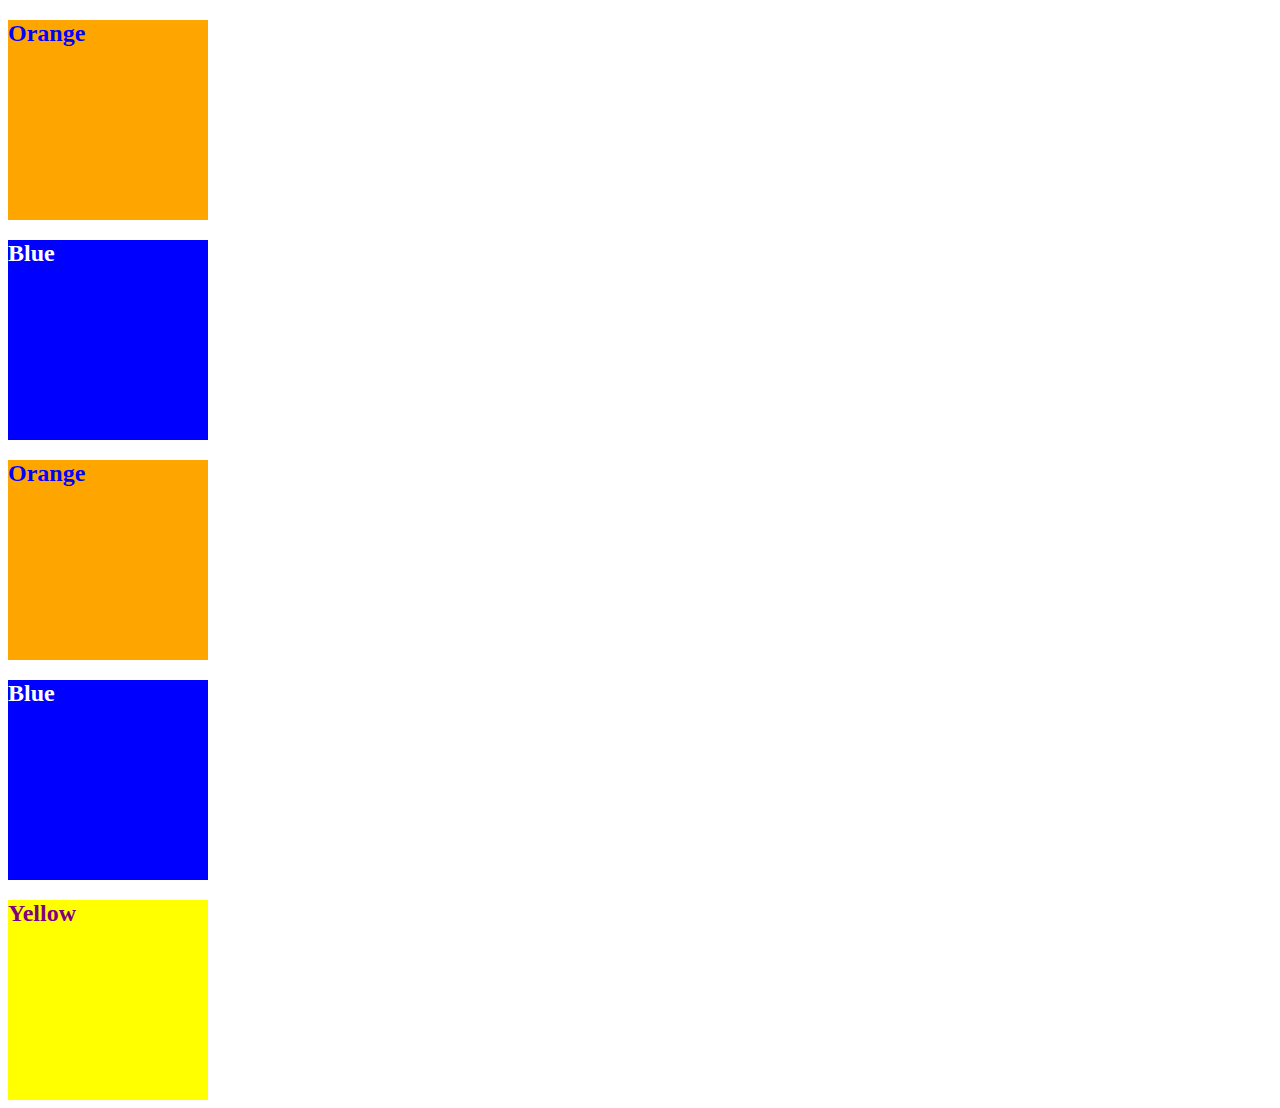
<file: 09-Ins_CSS-color/index.html>
<!DOCTYPE html>
<html lang="en-US">
  <head>
    <meta charset="UTF-8">
    <meta name="viewport" content="width=device-width, initial-scale=1.0">
    <!-- The href attribute points to the relative path of the stylesheet-->
    <link rel="stylesheet" href="./assets/css/style.css">
    <title>Color</title>
  </head>

  <body>
    <!--Class attributes added for styling -->
    <section class="section box-orange">
      <h2>Orange</h2>
    </section>

    <section class="section box-blue">
      <h2>Blue</h2>
    </section>

    <section class="section box-orange">
      <h2>Orange</h2>
    </section>
   
    <section class="section box-blue">
      <h2>Blue</h2>
    </section>

    <!--id attribute added for styling-->
    <section class="section" id="box-yellow">
      <h2>Yellow</h2>
    </section>
  </body>

</html>
</file>
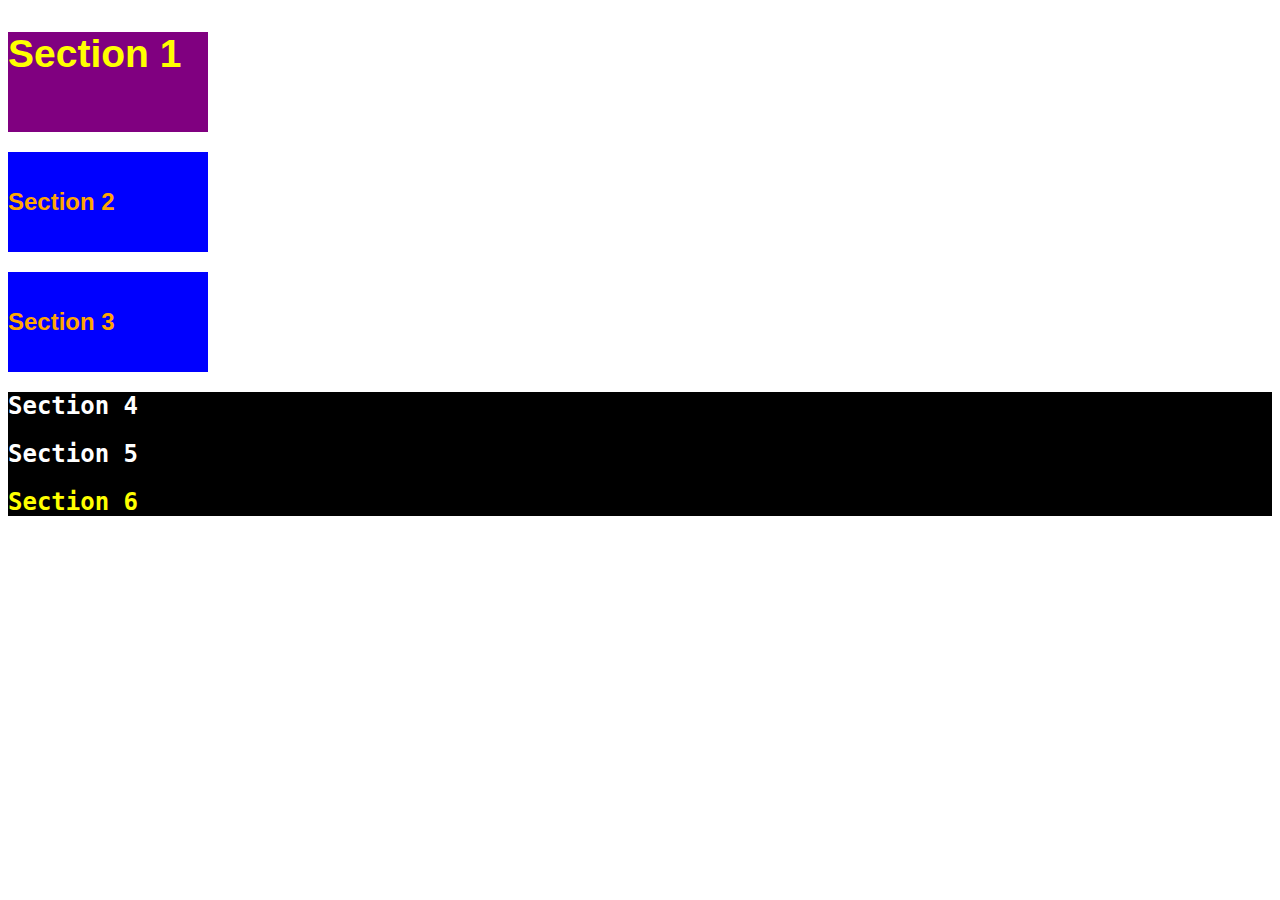
<file: 11-Ins_CSS-units-font/index.html>
<!DOCTYPE html>
<html lang="en-us">

  <head>
    <meta charset="UTF-8">
    <title>Student Bio</title>
    <link rel="stylesheet" type="text/css" href="./assets/css/style.css">
  </head>

  <body>
    <section class="section" id="section-1">
      <h2>Section 1</h2>
    </section>

    <section class="section section-blue">
      <h2>Section 2</h2>
    </section>

    <section class="section section-blue">
      <h2>Section 3</h2>
    </section>

    <div class="container">
      <section>
        <h2>Section 4</h2>
      </section>
  
      <section>
        <h2>Section 5</h2>
      </section>
  
      <section id="section-6">
        <h2>Section 6</h2>
      </section>
    </div>
  </body>

</html>
</file>
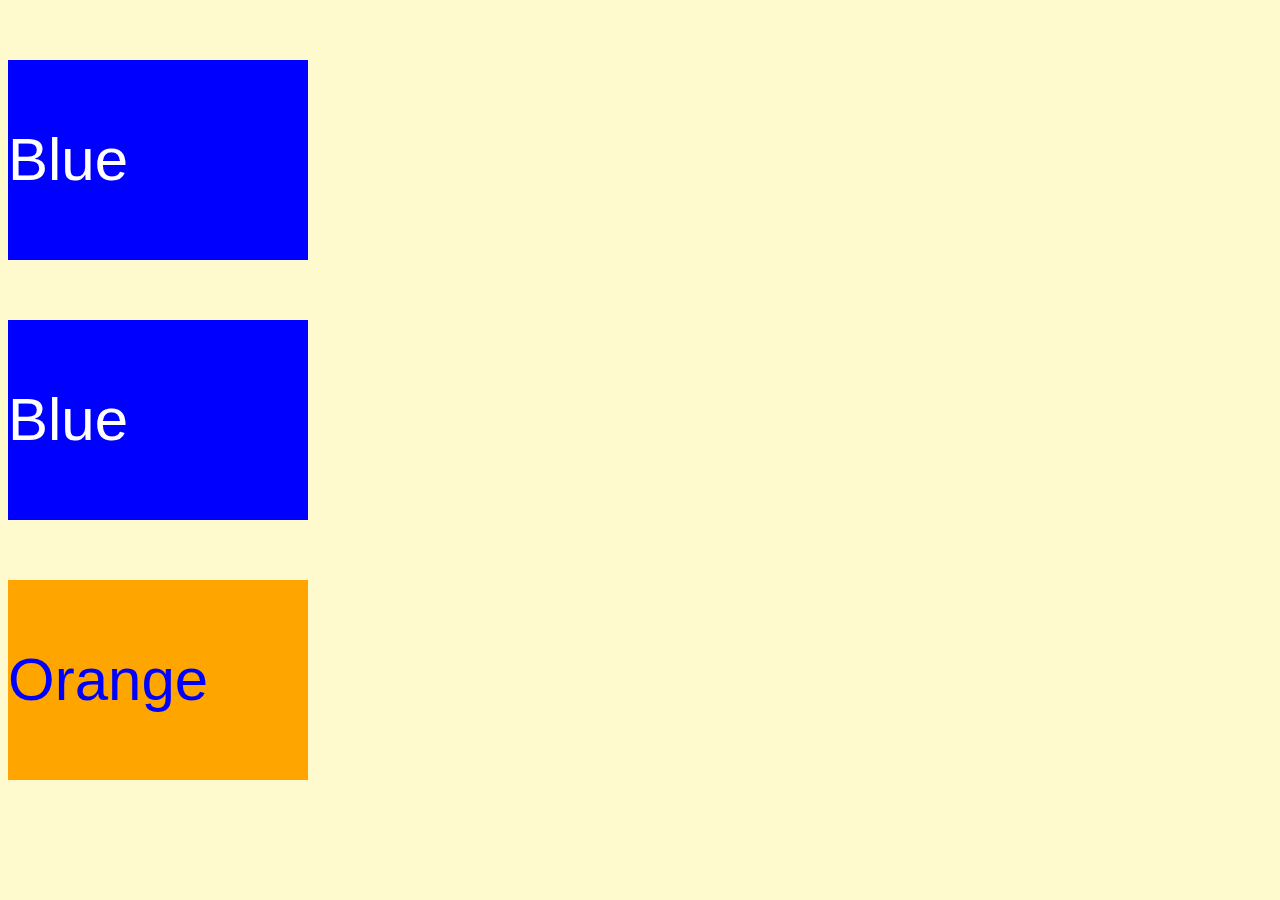
<file: 13-Ins_CSS-selectors/index.html>
<!DOCTYPE html>
<html lang="en">
  <head>
    <meta charset="UTF-8">
    <meta name="viewport" content="width=device-width, initial-scale=1.0">
    <link rel="stylesheet" type="text/css" href="./assets/css/style.css">
    <title>Selectors</title>
  </head>

  <body>
    <section class="box-blue">
      <p>Blue</p>
    </section>

    <section class="box-blue">
      <p>Blue</p>
    </section>

    <section id="box-orange">
      <p>Orange</p>
    </section>
  </body>

</html>
</file>
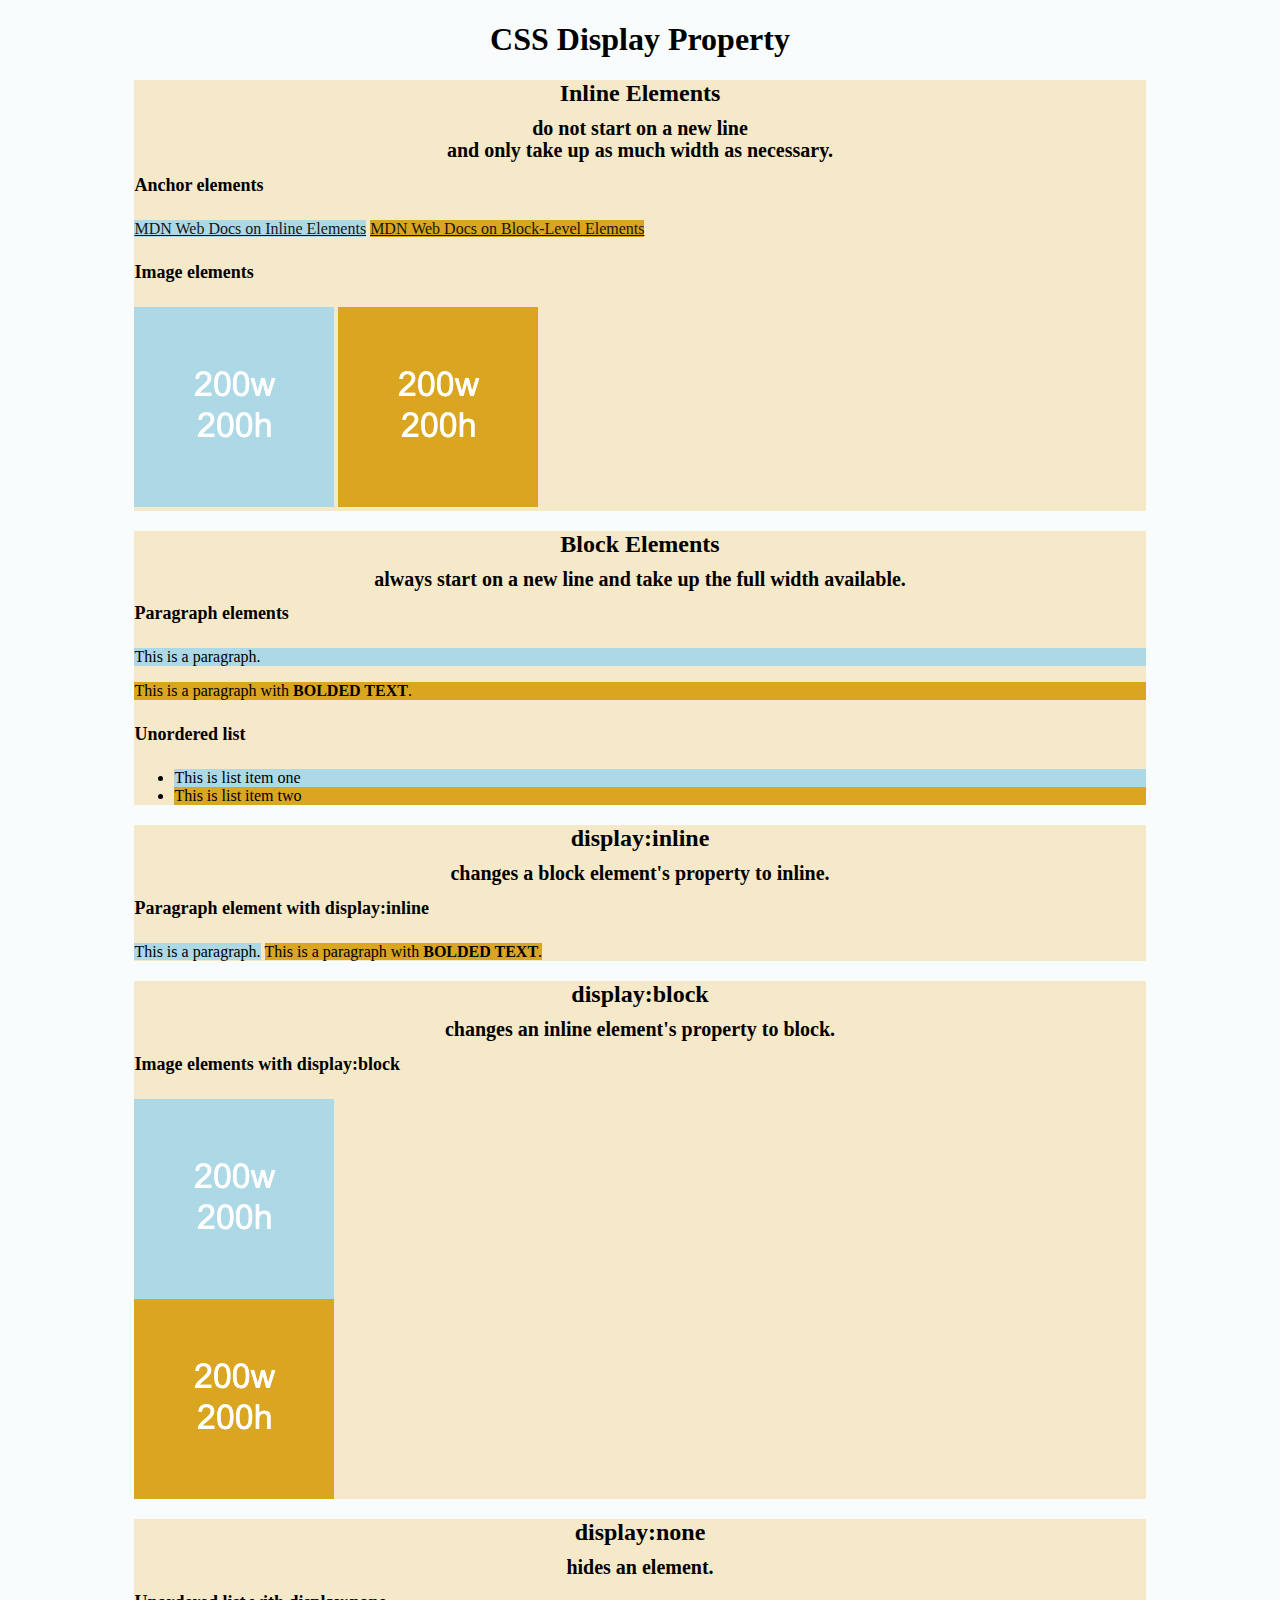
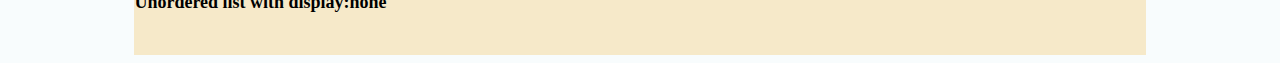
<file: 15-Ins_HTML-display/index.html>
<!DOCTYPE html>
<html lang="en-US">

  <head>
    <meta charset="UTF-8">
    <title>HTML Display</title>
    <link rel="stylesheet" href="./assets/css/style.css">
  </head>

  <body>
    <header>
      <!-- Headers -->
      <h1>CSS Display Property</h1>
    </header>

    <section>
      <h2>Inline Elements</h2>
      <h3>do not start on a new line</h3>
      <h3>and only take up as much width as necessary.</h3>
      <!--Anchor elements <a> are inline elements-->
      <h4>Anchor elements</h4>
      <a class="first-element" href="https://developer.mozilla.org/en-US/docs/Web/HTML/Inline_elements">MDN Web Docs on Inline Elements</a>
      <a class="second-element" href="https://developer.mozilla.org/en-US/docs/Web/HTML/Block-level_elements">MDN Web Docs on Block-Level Elements</a>
      <!--Images <img> are inline elements-->
      <h4>Image elements</h4>
      <img class="first-element" src="./assets/images/image-1.png" alt="box with text reading 200w 200h"/>
      <img class="second-element" src="./assets/images/image-2.png" alt="box with text reading 200w 200h"/>
    </section>

    <section>
      <h2>Block Elements</h2>
      <h3>always start on a new line and take up the full width available.</h3>
      <!--Paragraph <p> elements are block elements-->
      <h4>Paragraph elements</h4>
      <p class="first-element">This is a paragraph.</p>
      <p class="second-element">This is a paragraph with <strong>BOLDED TEXT</strong>.</p>
       <!--Unordered lists are block elements-->
      <h4>Unordered list</h4>
      <ul>
        <li class="first-element" >This is list item one</li>
        <li class="second-element" >This is list item two</li>
      </ul>
    </section>

    <section>
      <h2>display:inline</h2>
      <h3>changes a block element's property to inline.</h3>
      <h4>Paragraph element with display:inline</h4>
      <p class="first-element display-inline">This is a paragraph.</p>
      <p class="second-element display-inline">This is a paragraph with <strong>BOLDED TEXT</strong>.</p>
    </section>

    <section>
      <h2>display:block</h2>
      <h3>changes an inline element's property to block.</h3>
      <h4>Image elements with display:block</h4>
      <img class="first-element display-block" src="./assets/images/image-1.png" alt="box with height and width text"/>
      <img class="second-element display-block" src="./assets/images/image-2.png" alt="box with height and width text"/>  
    </section>

    <section>
      <h2>display:none</h2>
      <h3>hides an element.</h3>
      <h4>Unordered list with display:none</h4>
      <ul class="display-none">
        <li>This is list item one</li>
        <li>This is list item two</li>
      </ul>
      <br>
    </section>

  </body>

</html>
</file>
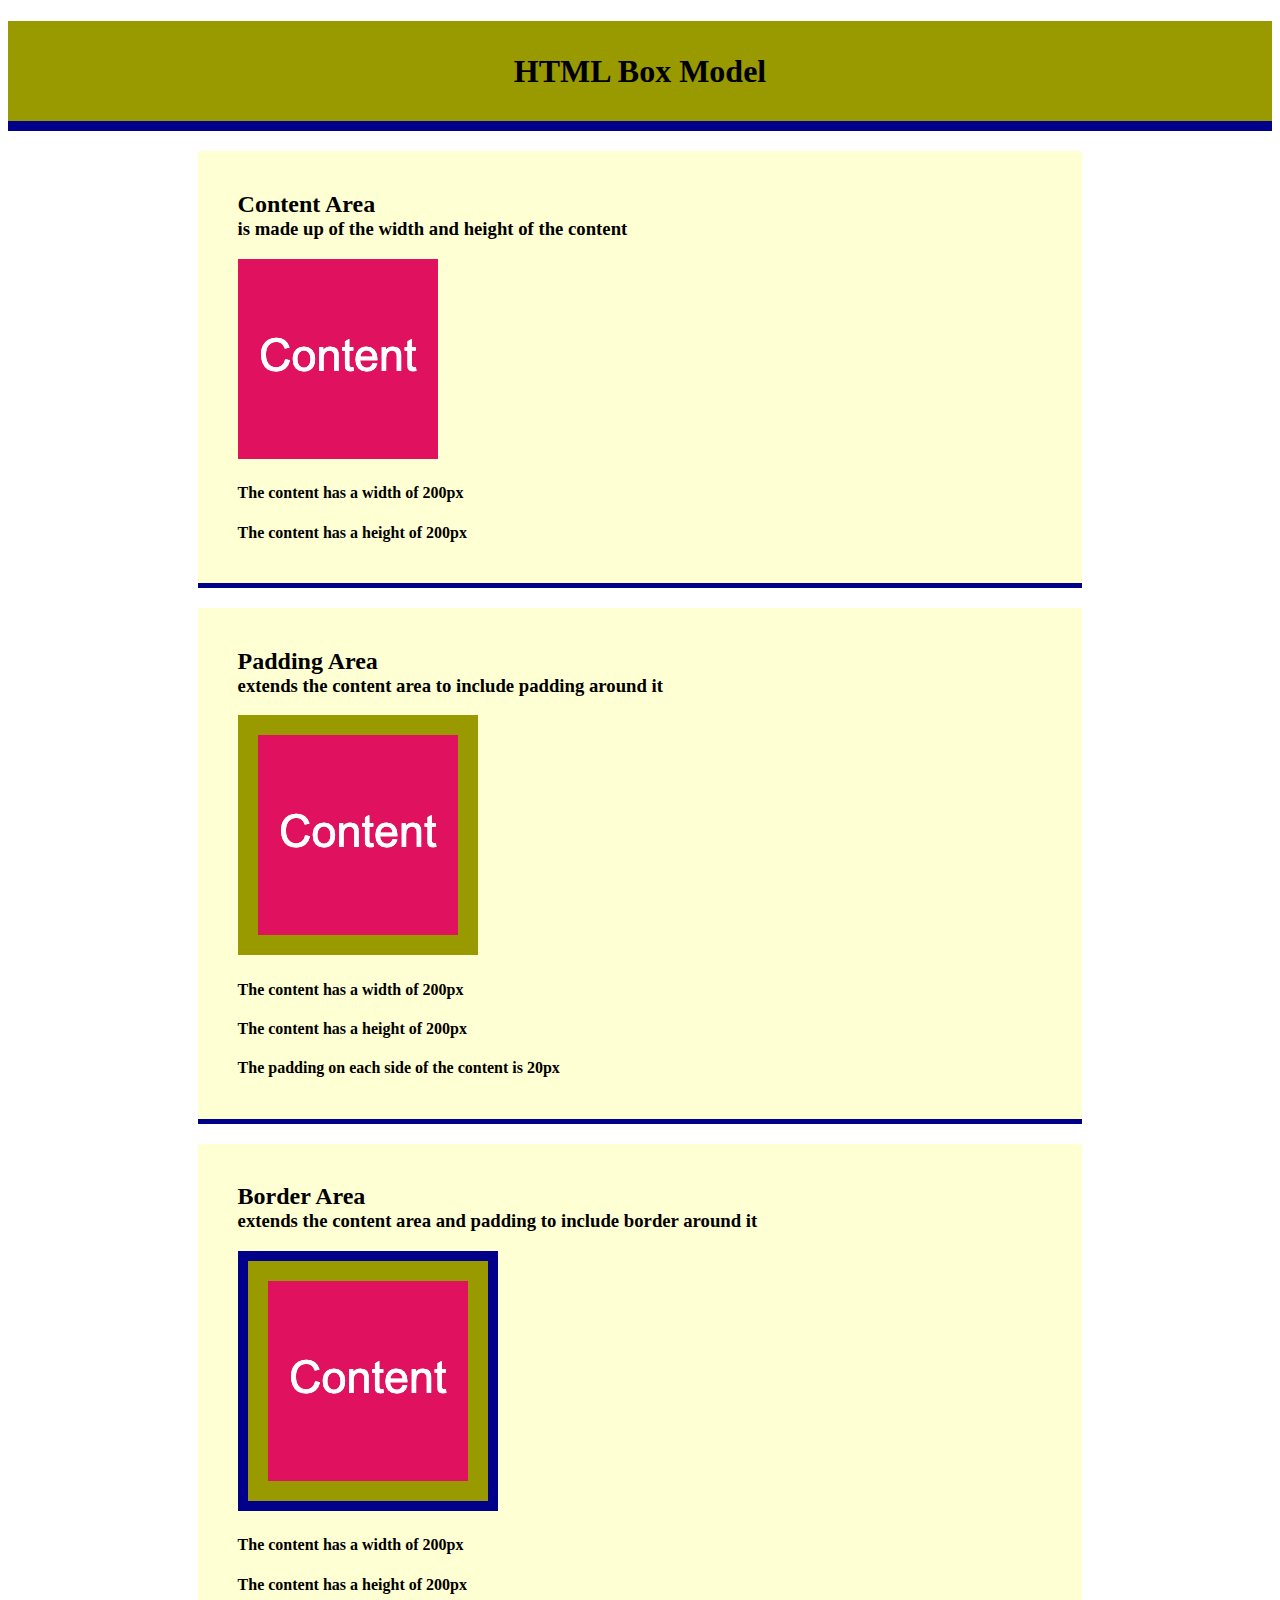
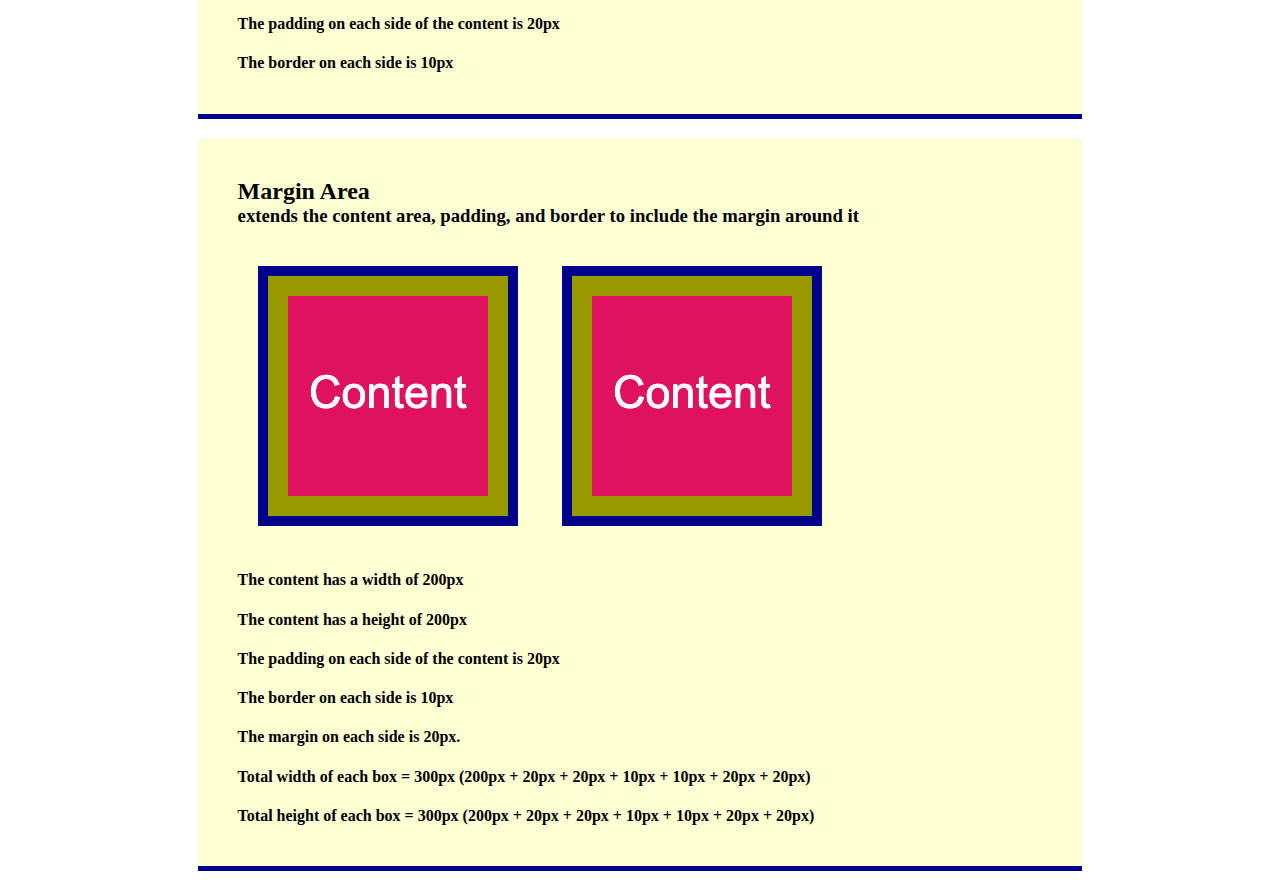
<file: 17-Ins_CSS-box-model/index.html>
<!DOCTYPE html>
<html lang="en-US">

  <head>
    <meta charset="UTF-8">
    <title>CSS Box Model</title>
    <link rel="stylesheet" href="./assets/css/style.css">
  </head>

  <body>
    <header>
      <h1>HTML Box Model</h1>
    </header>
    
    <section>
      <div class="example-box">
        <h2>Content Area</h2>
        <h3>is made up of the width and height of the content</h3>
        <img src="./assets/images/image-1.png" alt="box with number 1"/>
        <h4>The content has a width of 200px</h4>
        <h4>The content has a height of 200px</h4>
      </div>
    </section>

    <section>
      <div class="example-box">
        <h2>Padding Area</h2>
        <h3>extends the content area to include padding around it</h3>
        <img class="image-padding" src="./assets/images/image-1.png" alt="box with number 1"/>
        <h4>The content has a width of 200px</h4>
        <h4>The content has a height of 200px</h4>
        <h4>The padding on each side of the content is 20px</h4>
      </div>
    </section>

    <section>
      <div class="example-box">
        <h2>Border Area</h2>
        <h3>extends the content area and padding to include border around it</h3>
        <img class="image-padding image-border" src="./assets/images/image-1.png" alt="box with number 1"/>
        <h4>The content has a width of 200px</h4>
        <h4>The content has a height of 200px</h4>
        <h4>The padding on each side of the content is 20px</h4>
        <h4>The border on each side is 10px</h4>
      </div>
    </section>

    <section>
      <div class="example-box">
        <h2>Margin Area</h2>
        <h3>extends the content area, padding, and border to include the margin around it</h3>
        <img class="image-padding image-border image-margin" src="./assets/images/image-1.png" alt="box with number 1"/>
        <img class="image-padding image-border image-margin" src="./assets/images/image-1.png" alt="box with number 1"/>
        <h4>The content has a width of 200px</h4>
        <h4>The content has a height of 200px</h4>
        <h4>The padding on each side of the content is 20px</h4>
        <h4>The border on each side is 10px</h4>
        <h4>The margin on each side is 20px.</h4>
        <h4>Total width of each box = 300px (200px + 20px + 20px + 10px + 10px + 20px + 20px)</h4>
        <h4>Total height of each box = 300px (200px + 20px + 20px + 10px + 10px + 20px + 20px)</h4>
      </div>
    </section>
      
  </body>

</html>
</file>
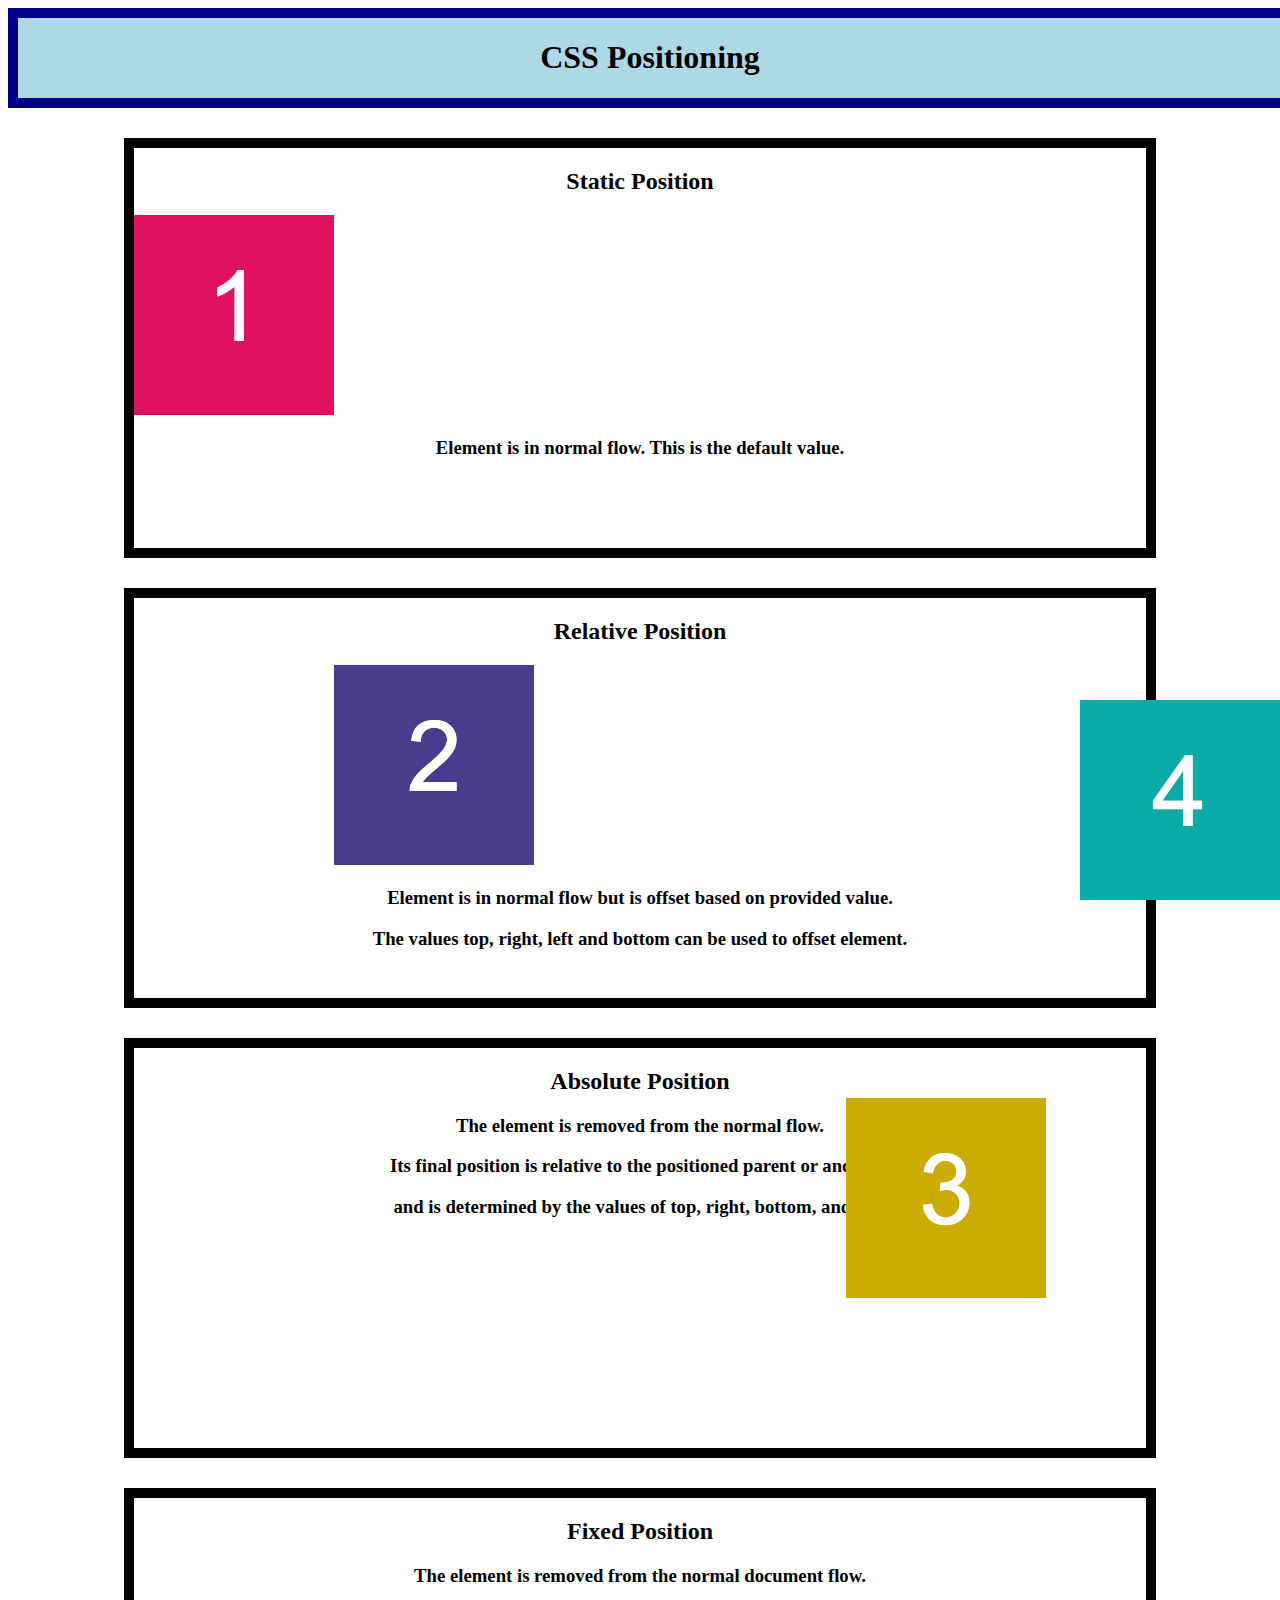
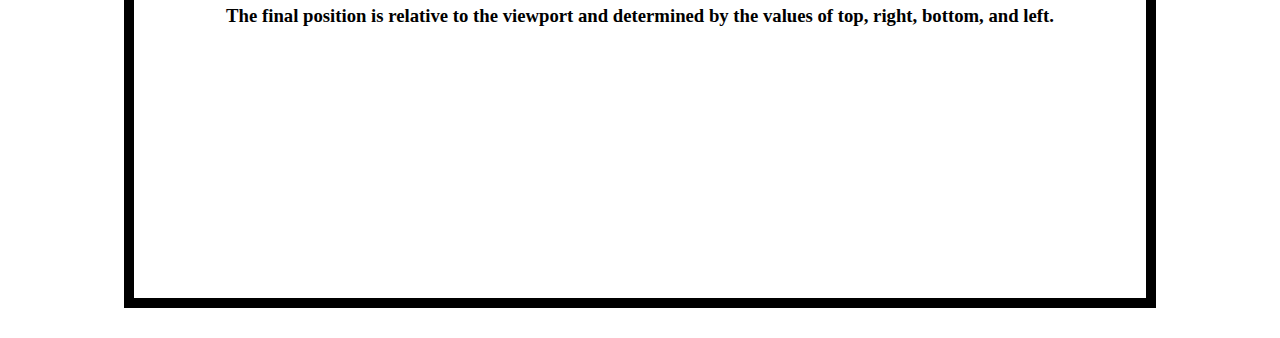
<file: 19-Ins_CSS-positioning/index.html>
<!DOCTYPE html>
<html lang="en-US">
  <head>
    <meta charset="UTF-8">
    <meta name="viewport" content="width=device-width, initial-scale=1.0">
    <link rel="stylesheet" href="./assets/css/style.css">
    <title>CSS Positioning</title>
  </head>

  <body>
    <header>
      <h1>CSS Positioning</h1>
    </header>

    <section>
      <h2>Static Position</h2>
      <img src="./assets/images/image-1.png" alt="box with number 1"/>
      <h3>Element is in normal flow. This is the default value.</h3>
    </section>

    <section>
      <h2>Relative Position</h2>
      <img id="relative-box" src="./assets/images/image-2.png" alt="box with number 2"/>
      <h3>Element is in normal flow but is offset based on provided value.</h3>
      <h3>The values top, right, left and bottom can be used to offset element.</h3>
    </section>

    <section id="absolute-section">
      <h2>Absolute Position</h2>
      <img id="absolute-box" src="./assets/images/image-3.png" alt="box with number 3"/>
      <h3>The element is removed from the normal flow.</h3>
      <h3>Its final position is relative to the positioned parent or ancestor</h3>
      <h3>and is determined by the values of top, right, bottom, and left.</h3>
    </section>

    <section>
      <h2>Fixed Position</h2>
      <img id="fixed-box" src="./assets/images/image-4.png" alt="box with number 4">
      <h3>The element is removed from the normal document flow.</h3>
      <h3>The final position is relative to the viewport and determined by the values of top, right, bottom, and left. </h3>
    </section>
  </body>

</html>
</file>
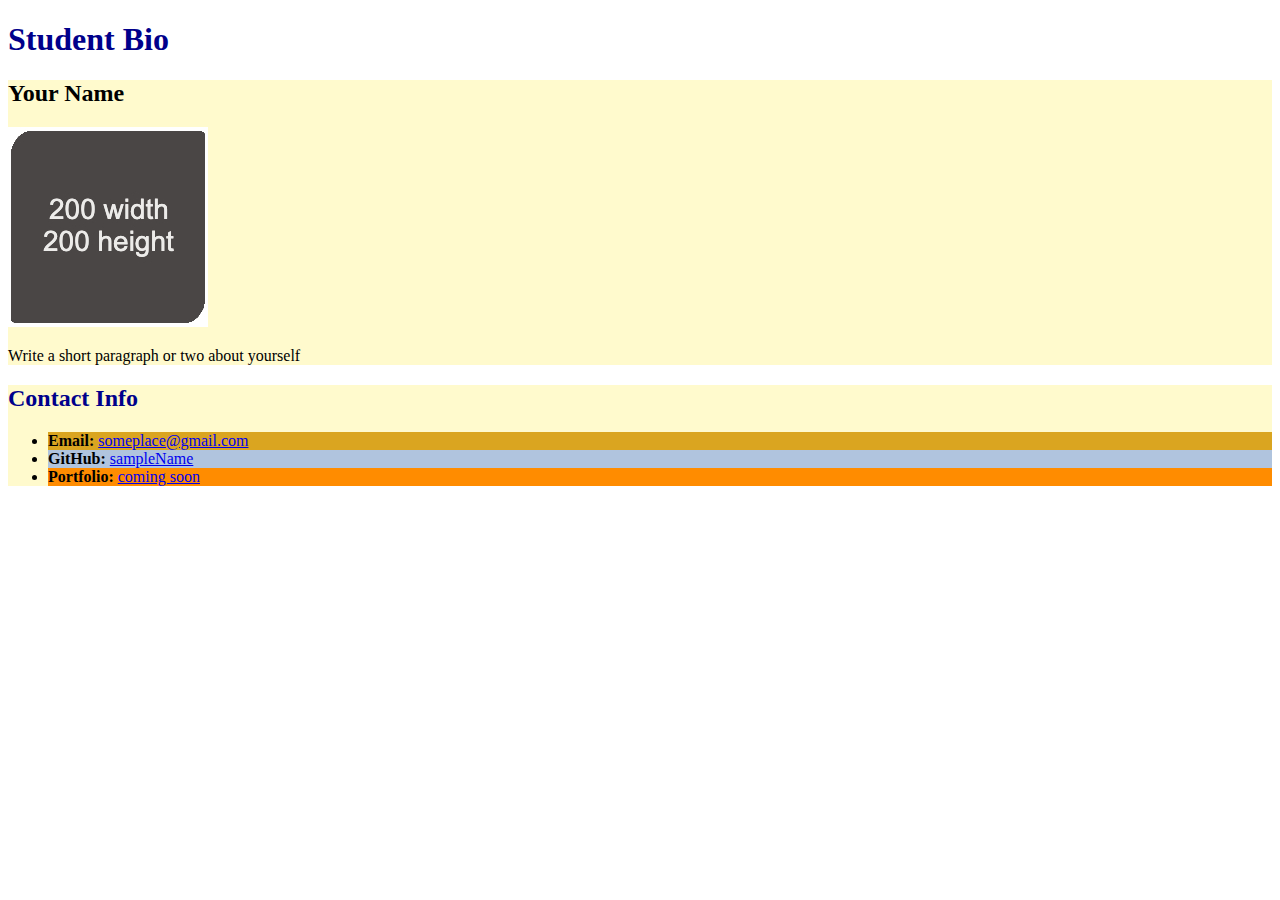
<file: 08-Stu_Attributes/Solved/index.html>
<!DOCTYPE html>
<html lang="en-US">

  <head>
    <meta charset="UTF-8">
    <title>Student Bio With Attributes</title>
    <!-- Link to stylesheet using rel and href attributes -->
    <link rel="stylesheet" href="./assets/css/style.css">
  </head>

  <body>
    <header>
      <h1 class="headers">Student Bio</h1>
    </header>

    <!-- Class attribute with name "section" -->
    <section class="section">
      <h2>Your Name</h2>
      <!--Image using src to point to relative path and descriptive alt attributes-->
      <img src="./assets/images/image-1.jpg" alt="Placeholder image with text 200 width and 200 height ">
      <p>Write a short paragraph or two about yourself</p>
    </section>
    
    <!--Class attribute with name "section"-->
    <section class="section">
      <h2 class="headers">Contact Info</h2>
      <ul>
        <!--Anchor tags using href to link to external website-->
        <!--id attributes to provide unique identifier for element-->
        <li id="email"><strong>Email:</strong> <a href="#">someplace@gmail.com</a></li>
        <li id="github"><strong>GitHub:</strong> <a href="#">sampleName</a></li>
        <li id="portfolio"><strong>Portfolio:</strong> <a href="#">coming soon</a></li>
      </ul>
    </section>
  </body>

</html>
</file>
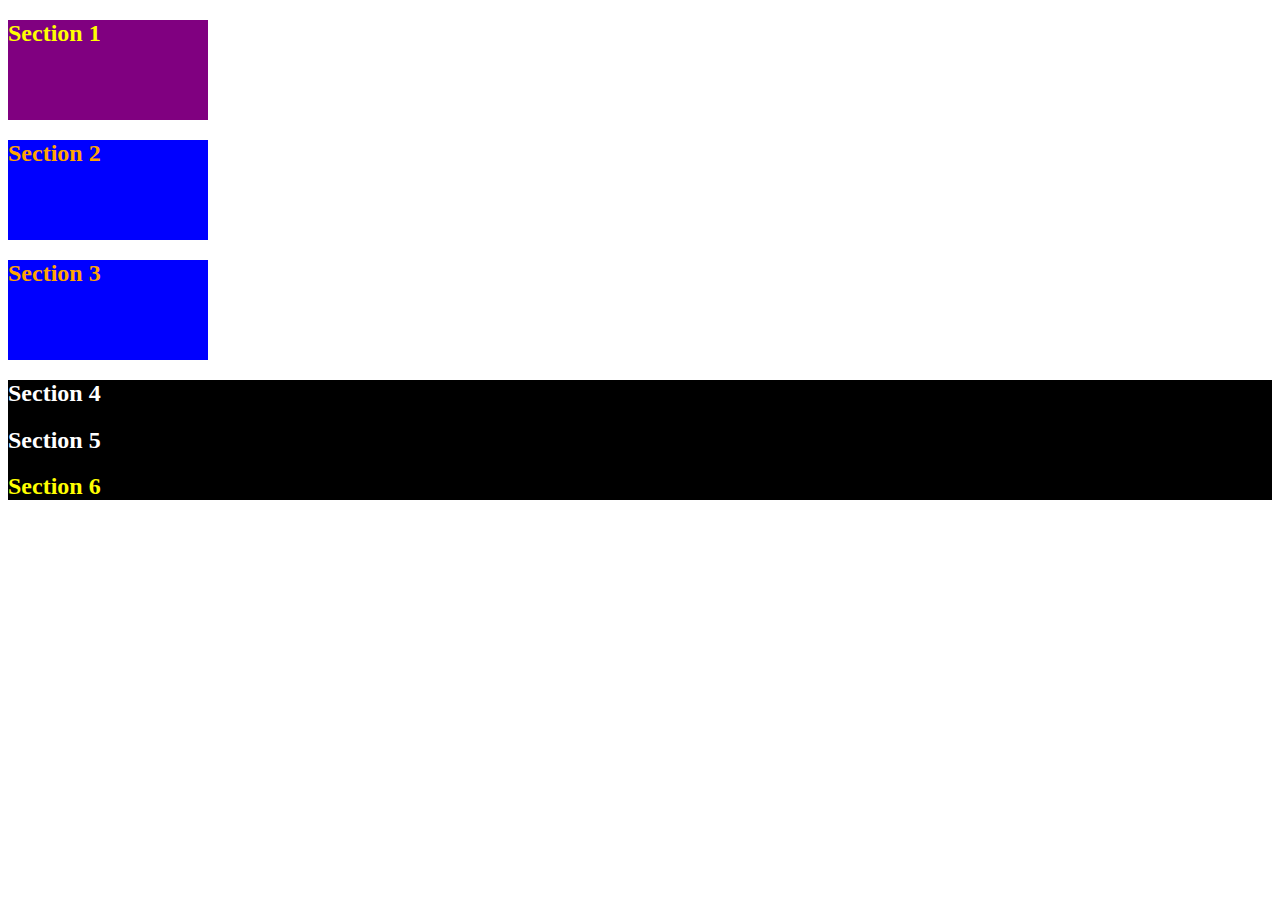
<file: 10-Stu_CSS-color/Solved/index.html>
<!DOCTYPE html>
<html lang="en-US">

  <head>
    <meta charset="UTF-8">
    <title>Colors</title>
    <link rel="stylesheet" type="text/css" href="./assets/css/style.css">
  </head>

  <body>
    <section class="section" id="section-1">
      <h2>Section 1</h2>
    </section>

    <section class="section section-blue">
      <h2>Section 2</h2>
    </section>

    <section class="section section-blue">
      <h2>Section 3</h2>
    </section>

    <div class="container">
      <section>
        <h2>Section 4</h2>
      </section>
  
      <section>
        <h2>Section 5</h2>
      </section>
  
      <section id="section-6">
        <h2>Section 6</h2>
      </section>
    </div>
  </body>

</html>
</file>
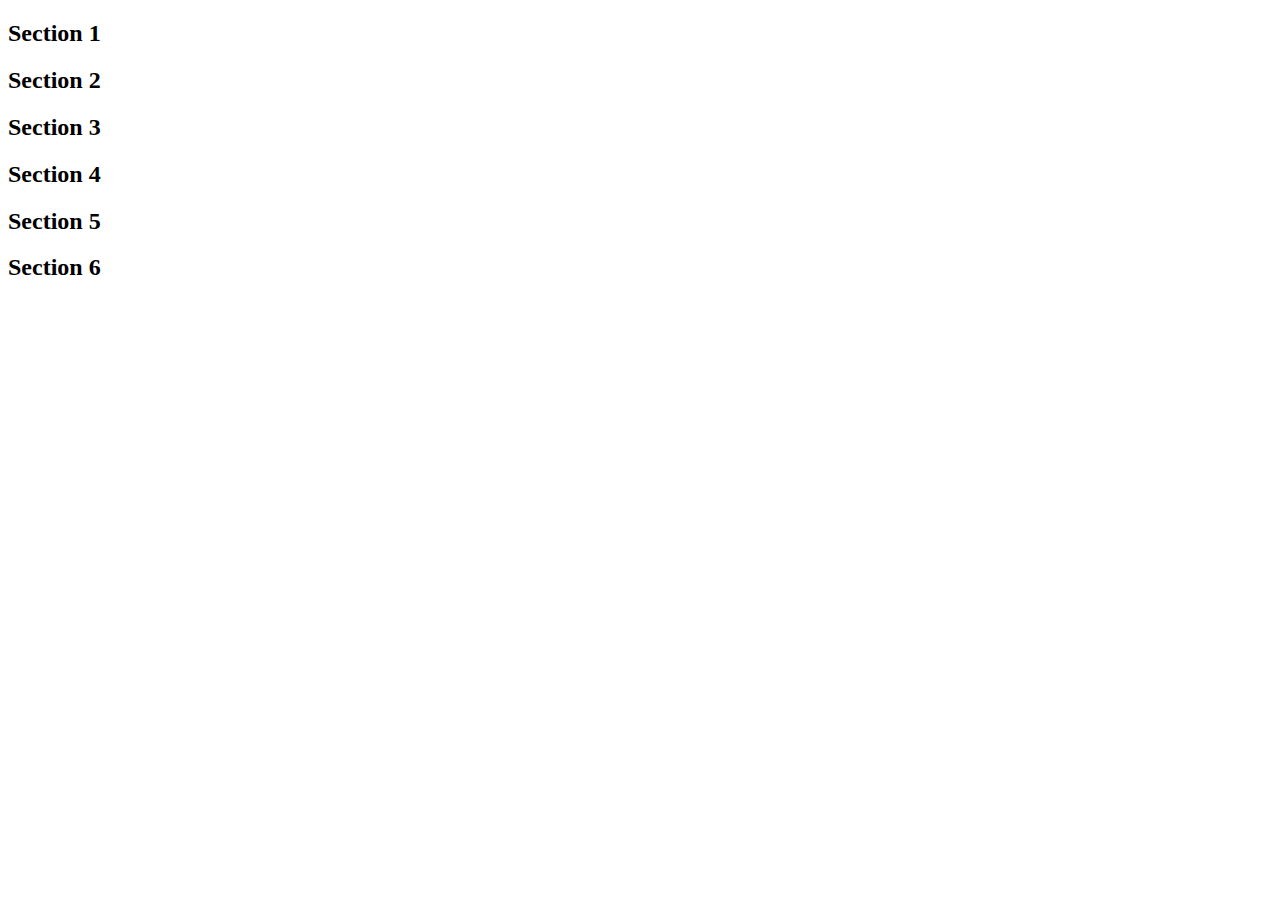
<file: 10-Stu_CSS-color/Unsolved/index.html>
<!DOCTYPE html>
<html lang="en-US">

  <head>
    <meta charset="UTF-8">
    <title>Colors</title>
<!-- TODO: Add CSS style sheet link here -->
  </head>

  <body>
    <section class="section" id="section-1">
      <h2>Section 1</h2>
    </section>

    <section class="section section-blue">
      <h2>Section 2</h2>
    </section>

    <section class="section section-blue">
      <h2>Section 3</h2>
    </section>

    <div class="container">
      <section>
        <h2>Section 4</h2>
      </section>
  
      <section>
        <h2>Section 5</h2>
      </section>
  
      <section id="section-6">
        <h2>Section 6</h2>
      </section>
    </div>
  </body>

</html>
</file>
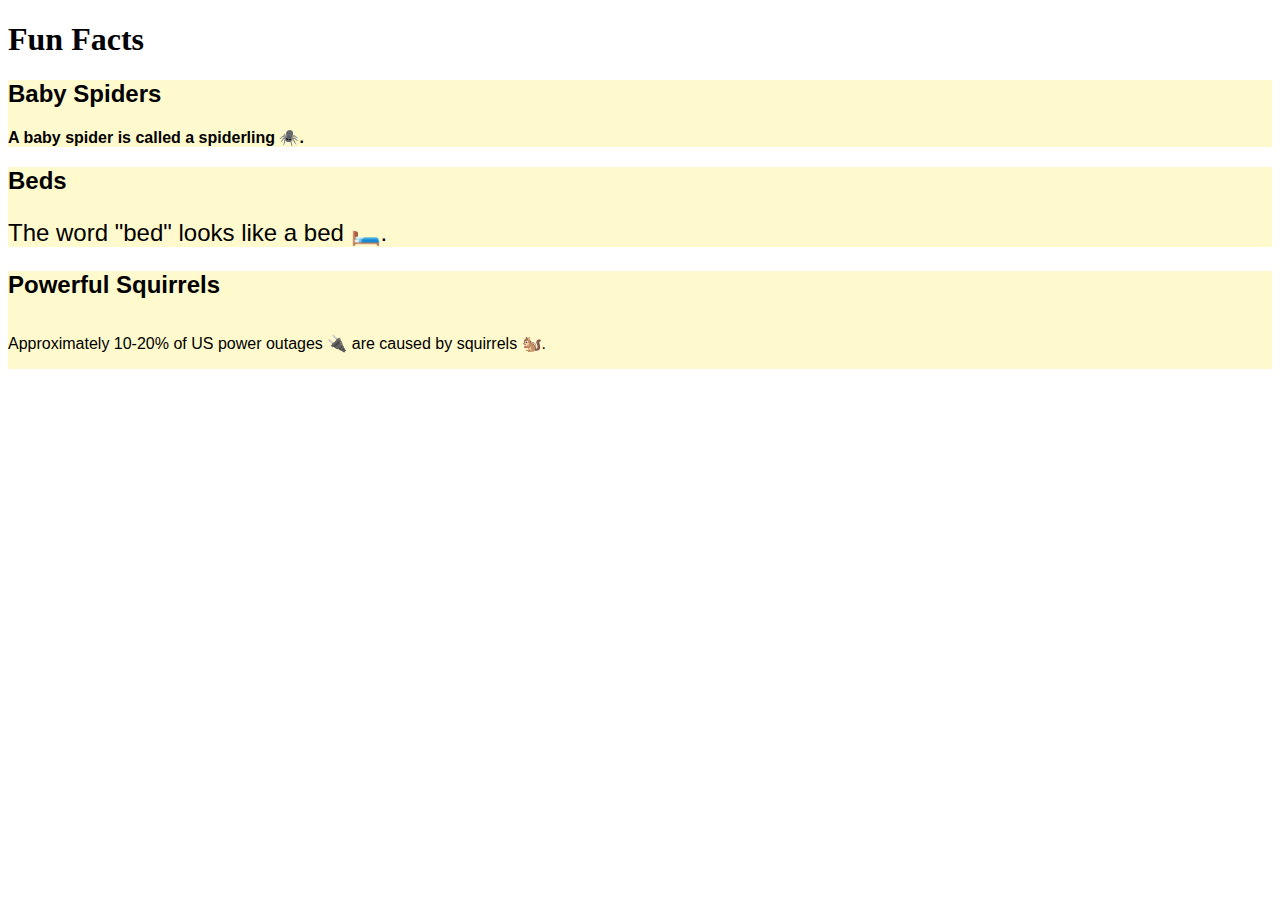
<file: 12-Stu_CSS-units-font/Solved/index.html>
<!DOCTYPE html>
<html lang="en-us">

  <head>
    <meta charset="UTF-8">
    <title>Units and Fonts</title>
    <!-- CSS Reference -->
    <link rel="stylesheet" href="./assets/css/style.css">
  </head>

  <body>
    <header>
      <h1>Fun Facts</h1>
    </header>

    <section class="section">
      <h2>Baby Spiders</h2>
      <!-- Text bolded -->
      <p id="fact-1">A baby spider is called a spiderling 🕷️.</p>
    </section>

    <section class="section">
      <h2>Beds</h2>
      <!-- Fontsize now 24px -->
      <p id="fact-2">The word "bed" looks like a bed 🛏️.</p>
    </section>

    <section class="section">
      <h2>Powerful Squirrels</h2>
      <!-- Line height increased to 50px -->
      <p id="fact-3">Approximately 10-20% of US power outages 🔌 are caused by squirrels 🐿️.</p>
    </section>
  </body>

</html>
</file>
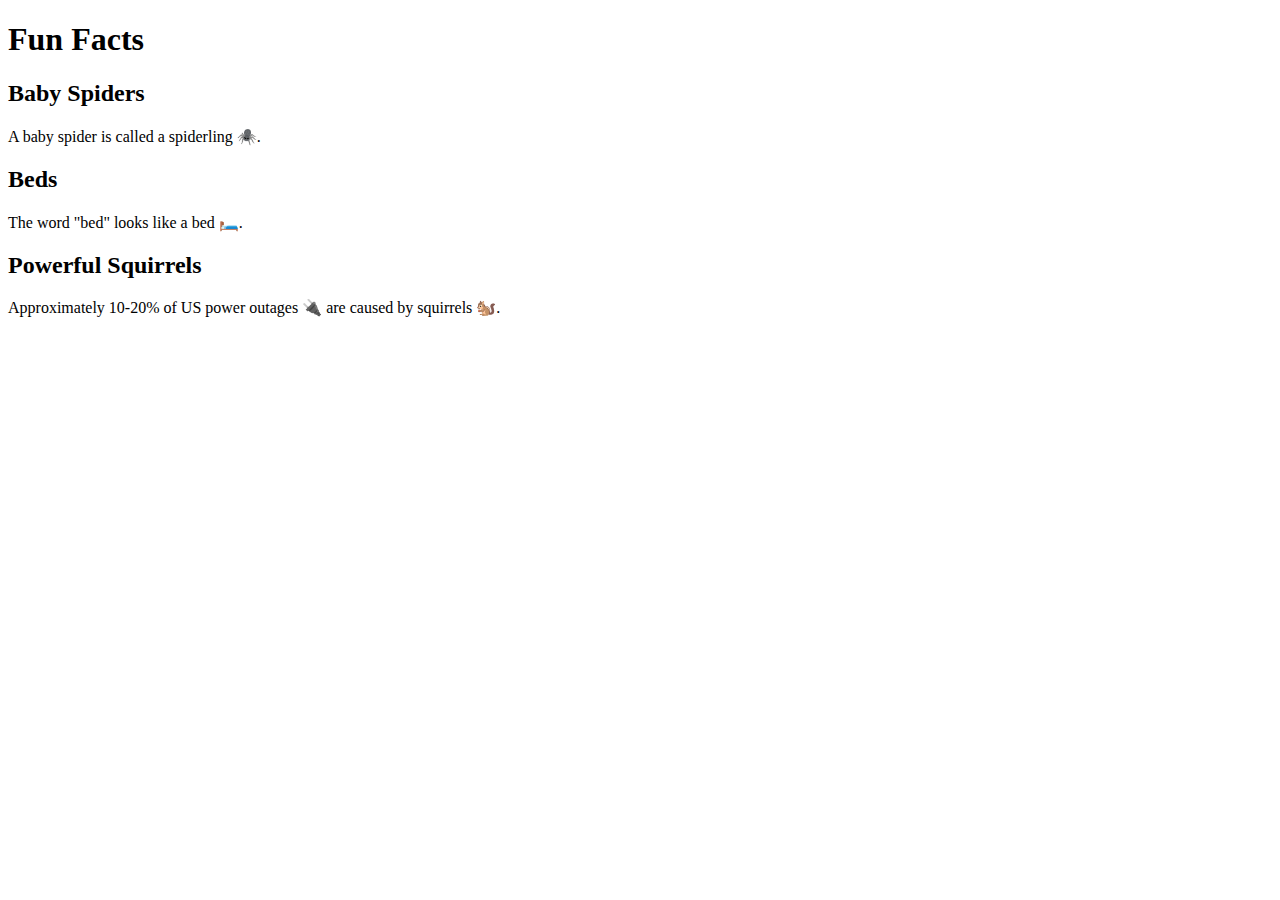
<file: 12-Stu_CSS-units-font/Unsolved/index.html>
<!DOCTYPE html>
<html lang="en-us">

  <head>
    <meta charset="UTF-8">
    <title>Units and Fonts</title>
  </head>

  <body>
    <header>
      <h1>Fun Facts</h1>
    </header>

    <section class="section">
      <h2>Baby Spiders</h2>
      <p>A baby spider is called a spiderling 🕷️. </p>
    </section>

    <section class="section">
      <h2>Beds</h2>
      <p id="fact-2">The word "bed" looks like a bed 🛏️.</p>
    </section>

    <section class="section">
      <h2>Powerful Squirrels</h2>
      <p id="fact-3">Approximately 10-20% of US power outages 🔌 are caused by squirrels 🐿️.</p>
    </section>
  </body>

</html>
</file>
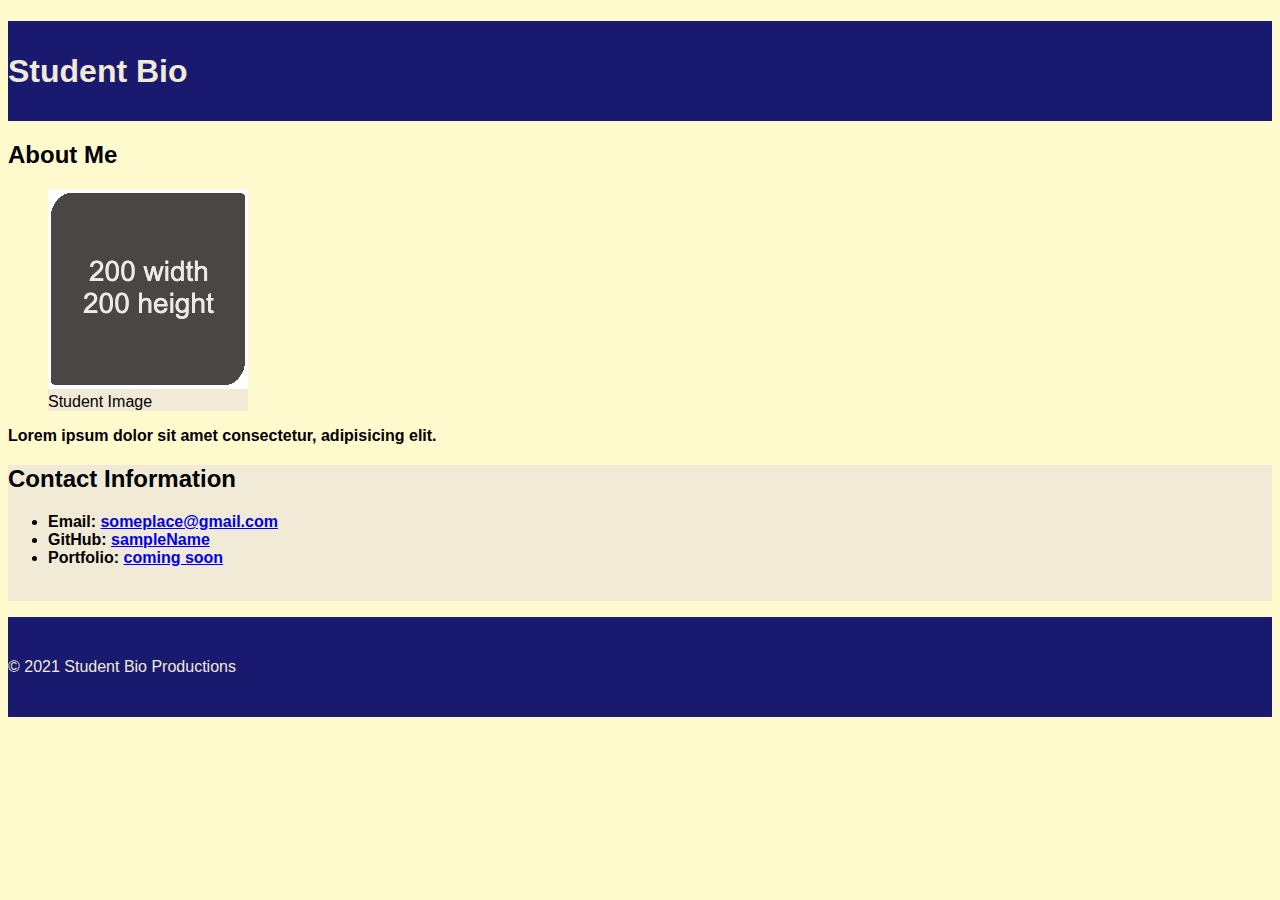
<file: 14-Stu_CSS-selectors/Solved/index.html>
<!DOCTYPE html>
<html lang="en">
  <head>
    <meta charset="UTF-8">
    <meta name="viewport" content="width=device-width, initial-scale=1.0">
    <link rel="stylesheet" type="text/css" href="./assets/css/style.css">
    <title>Document</title>
  </head>

  <body>
    <header>
      <h1>Student Bio</h1>
    </header>

    <main>
      <section>
        <h2>About Me</h2>
        <figure>
          <img src="./assets/images/image-1.jpg" alt="placeholder image with text reading 200 width 200 height"/>
          <figcaption>Student Image</figcaption>
        </figure>
        <p class="highlighted-text">Lorem ipsum dolor sit amet consectetur, adipisicing elit.</p>
      </section>

      <section id="contact-section">
        <h2>Contact Information</h2>
        <ul class="highlighted-text">
          <li>Email: <a href="#">someplace@gmail.com</a></li>
          <li>GitHub: <a href="#">sampleName</a></li>
          <li>Portfolio: <a href="#">coming soon</a></li>
        </ul>
        <br>
      </section>
    </main>

    <footer>
      <p>© 2021 Student Bio Productions</p>
    </footer>
  </body>

</html>
</file>
<file: 09-Ins_CSS-color/assets/css/style.css>
.section {
  /*Sets the height and width of the section */
  width: 200px;
  height: 200px
}

.box-blue {
  /* Sets font color */
  color: white;
  /* Sets background color */
  background-color: #0000ff;
}

.box-orange {
  /* Uses hex codes to define color */
  color: #0000ff;
  background-color: #ffa500;
}

#box-yellow {
  /* Uses predefined colors to define color */
  color: purple;
  background-color: yellow;
};
</file>
<file: 11-Ins_CSS-units-font/assets/css/style.css>
.section {
  width: 200px;
  height: 100px;
  /* Font-family property specifies a list of fonts to be used in order of priority */
  font-family: "Comic Sans MS", cursive, sans-serif;
}

.section-blue {
  /* Line-height property sets the distance between lines of text */
  line-height: 100px;
  color: #ffa500;
  background-color: #0000FF;
}
  
.container {
  font-family: "Lucida Console", Monaco, monospace;
  color: white;
  background-color: black;
}

#section-1 {
  /* Font-size property sets the size of a font */
  font-size: 26px;
  color: #ffff00;
  background-color: #800080;
}

#section-6 {
  color: #ffff00;
}
</file>
<file: 13-Ins_CSS-selectors/assets/css/style.css>
/* Universal Selector */
* {
  font-family: "Lucida Sans Unicode", "Lucida Grande", sans-serif;
}

/* Element Selectors select all of that element type */
body {
  background-color: lemonchiffon;
}

section {
  height: 200px;
  width: 300px;
}

p {
  font-size: 60px;
  line-height: 200px;
}

/* Class Selectors select all elements with that class */
.box-blue {
  color: white;
  background-color: blue;
}

/* Id Selectors are unique a unique id to identify an element */
#box-orange {
  color: blue;
  background-color: orange;
}
</file>
<file: 15-Ins_HTML-display/assets/css/style.css>
body {
  background-color: #f8fcfd;
}

h1,
h2,
h3 {
  text-align: center;
}

h3 {
  font-size: 20px;
  line-height: 2px;
}

h4 {
  font-size: 18px;
}

a {
  font-size: 16px;
  color: #181510;
}

section {
  margin: 0 auto;
  width: 80%;
  background-color: #f6e9c9;
}

.first-element {
  background-color: lightblue;
}

.second-element {
  background-color: goldenrod;
}

/* Sets display of all elements with class selector to block */
.display-block {
  display: block;
}

/* Sets display of all elements with class selector to inline */
.display-inline {
  display: inline;
}

/* Sets display of all elements with class selector to inline */
.display-none {
  display: none;
}
</file>
<file: 17-Ins_CSS-box-model/assets/css/style.css>
header {
  height: 100px;
  width: 100%;
  /* Sets border to bottom only */
  border-bottom: 10px solid darkblue;
  background-color: #999900;
}

section {
  width: 70%;
  /* Sets top and bottom margin to 20px. Auto will center element */
  margin: 20px auto;
  border-bottom: 5px solid darkblue;
  background-color: #ffffd4;
}

h1 {
  text-align: center;
  line-height: 100px;
}

h2 {
  /* Sets bottom margin to 0 */
  margin-bottom: 0;
}

h3 {
  /* Sets top margin to 0 */
  margin-top: 0;
}

.example-box {
  /* Shortcut method sets top and bottom padding to 20px and left and right to 40px */
  padding: 20px 40px;
}

.image-padding {
  /* Sets padding on all sides to 20px */
  padding: 20px;
  background-color: #999900;
}

.image-border {
  /* Sets border on all sides */
  border: 10px solid darkblue;
}

.image-margin {
  /* Sets all sides to 20px */
  margin: 20px;
}
</file>
<file: 19-Ins_CSS-positioning/assets/css/style.css>
h1,
h2,
h3 {
  text-align: center;
}

header {
  width: 100%;
  border: 10px solid darkblue;
  background-color: lightblue;
}

section {
  height: 400px;
  width: 80%;
  margin: 30px auto;
  border: 10px solid black;
}

/* Relative positioning */
#relative-box {
  position: relative;
  left: 200px;
}

/* Absolute positioning */
#absolute-section {
  position: relative;
}

#absolute-box {
  position: absolute;
  top: 50px;
  right: 100px;
}

/* Fixed positioning */
#fixed-box {
  position: fixed;
  bottom: 0;
  right: 0;
}
</file>
<file: 08-Stu_Attributes/Solved/assets/css/style.css>
.section {
    background-color: lemonchiffon;
}

.headers {
    color: darkblue;
}

#email {
    background-color: goldenrod;
}

#github {
    background-color: lightsteelblue
}

#portfolio {
    background-color: darkorange;
}
</file>
<file: 10-Stu_CSS-color/Solved/assets/css/style.css>
.section {
  width: 200px;
  height: 100px;
}
/* Uses hex code to define color */
.section-blue {
  color: #ffa500;
  background-color: #0000FF;
}
 
/* Uses predefined colors */
.container {
  color: white;
  background-color: black;
}

/* Purple and yellow are example of high contrast colors */
#section-1 {
  color: #ffff00;
  background-color: #800080;
}

#section-6 {
  color: #ffff00;
}
</file>
<file: 12-Stu_CSS-units-font/Solved/assets/css/style.css>
/* All sections */
.section {
    font-family: "Lucida Sans Unicode", "Lucida Grande", sans-serif;
    background-color: #fffacd;
}

/* Fact 1 */
#fact-1 {
  font-weight: bolder;
}
  
/* Fact 2 */
#fact-2 {
  font-size: 24px;
}
  
/* Fact 3 */
#fact-3 {
 line-height: 50px;
}
</file>
<file: 14-Stu_CSS-selectors/Solved/assets/css/style.css>
/* Universal selector */
* {
  font-family: "Lucida Sans Unicode", "Lucida Grande", sans-serif;
}

/* Element selectors */
body {
  background-color: lemonchiffon;
}

header,
footer {
  width: 100%;
  height: 100px;
  line-height: 100px;
  color: #f0ead6;
  background-color: #191970;
}

figure {
  width: 200px;
  background-color: #f0ead6;
}

/* Class selector */
.highlighted-text {
  font-weight: bolder;
}

/* ID selector */
#contact-section {
  background-color: #f0ead6;
}
</file>
